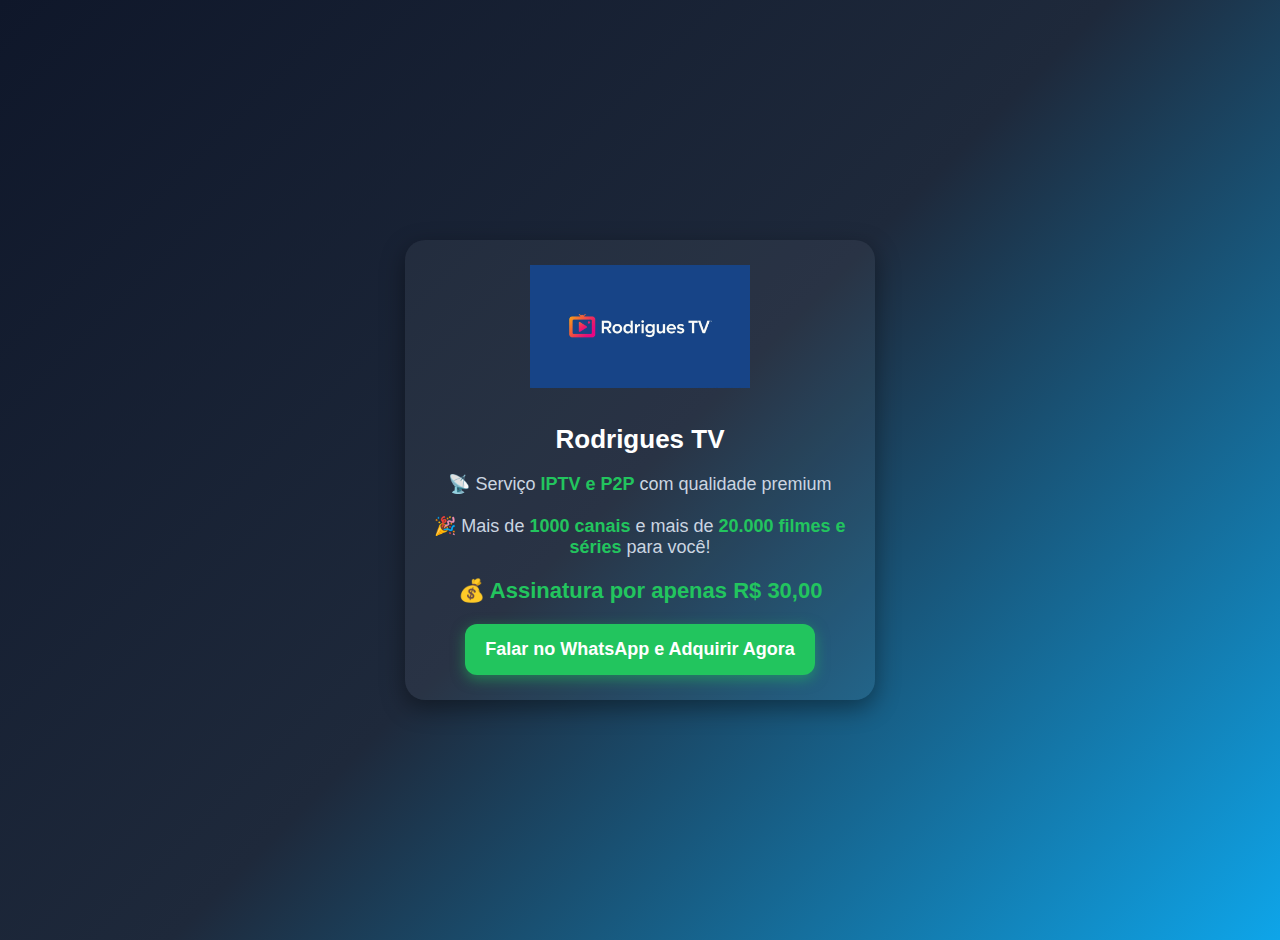
<file: rodrigues_tv_embedded.html>
<!doctype html>
<html lang="pt-BR">
<head>
  <meta charset="utf-8">
  <meta name="viewport" content="width=device-width,initial-scale=1">
  <title>Rodrigues TV - Assinatura Premium</title>
  <style>
    body {
      margin: 0;
      font-family: Arial, sans-serif;
      background: linear-gradient(135deg, #0f172a, #1e293b, #0ea5e9);
      color: #fff;
      min-height: 100vh;
      display: flex;
      justify-content: center;
      align-items: center;
      padding: 20px;
    }
    .card {
      background: rgba(255,255,255,0.05);
      border-radius: 20px;
      padding: 25px;
      text-align: center;
      max-width: 420px;
      width: 100%;
      box-shadow: 0 8px 24px rgba(0,0,0,0.4);
      animation: fadeIn 1s ease;
    }
    @keyframes fadeIn {
      from { opacity: 0; transform: translateY(20px); }
      to { opacity: 1; transform: translateY(0); }
    }
    .logo {
      max-width: 220px;
      margin-bottom: 15px;
    }
    h1 { font-size: 26px; margin-bottom: 10px; }
    p { font-size: 18px; color: #cbd5e1; margin-bottom: 20px; }
    .highlight { color: #22c55e; font-weight: bold; }
    .price { font-size: 22px; font-weight: bold; color: #22c55e; margin-bottom: 20px; }
    .btn {
      display: inline-block;
      padding: 15px 20px;
      background: #22c55e;
      color: #fff;
      border-radius: 12px;
      text-decoration: none;
      font-weight: bold;
      font-size: 18px;
      box-shadow: 0 4px 14px rgba(34,197,94,0.5);
      transition: transform 0.2s, box-shadow 0.2s;
    }
    .btn:hover { transform: scale(1.05); box-shadow: 0 6px 16px rgba(34,197,94,0.7); }
  </style>
</head>
<body>
  <div class="card">
    <!-- Logo embutida em Base64 -->
    <img src="[data-uri]" alt="Rodrigues TV Logo" class="logo">
    <h1>Rodrigues TV</h1>
    <p>📡 Serviço <span class="highlight">IPTV e P2P</span> com qualidade premium</p>
    <p>🎉 Mais de <span class="highlight">1000 canais</span> e mais de <span class="highlight">20.000 filmes e séries</span> para você!</p>
    <div class="price">💰 Assinatura por apenas R$ 30,00</div>
    <a class="btn" id="whatsappBtn" href="#" target="_blank">Falar no WhatsApp e Adquirir Agora</a>
  </div>

  <script>
    const phone = "5521994051451"; // seu WhatsApp
    const text = "Bom dia! Tenho interesse em adquirir a assinatura Rodrigues TV (IPTV e P2P) por R$ 30,00.";
    document.getElementById("whatsappBtn").href = `https://wa.me/${phone}?text=${encodeURIComponent(text)}`;
  </script>
</body>
</html>
</file>
